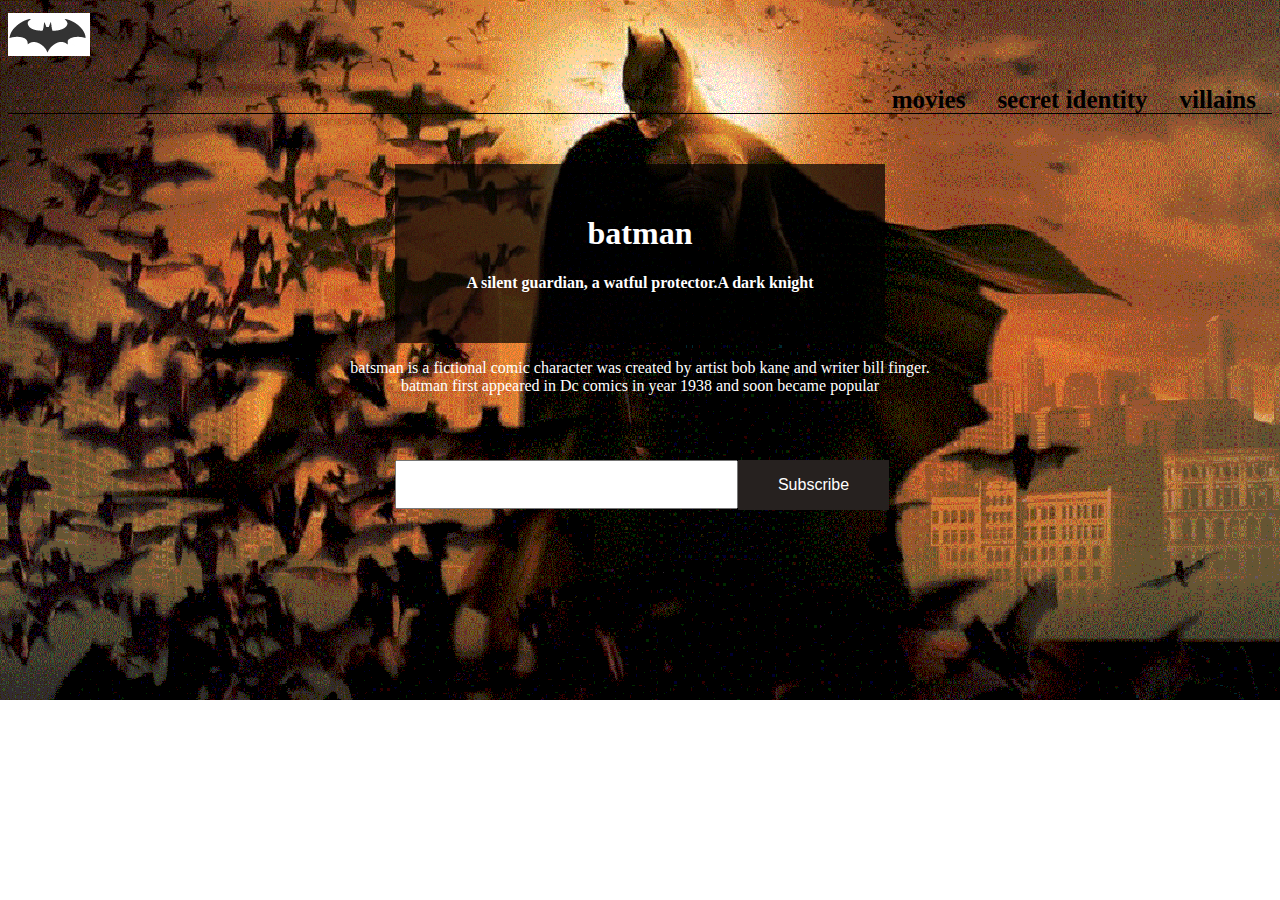
<file: index.html>
<html>
    <head>
        <title>Batsman page</title>
<link rel="stylesheet" type="text/css" href="navigation.css">
<link rel="stylesheet" type="text/css" href="necss.css">
    </head>
  <body background="bat_cover.gif" style="background-repeat:no-repeat;">
<div id="header">
            
                <img src="bat_logo.PNG" alt="Batman">
           
            <nav>
            <ul>
                <li><b><a href="image.html">villains</a></b></li>
                <li><b><a href="table.html">secret identity</a></b></li>
                <li><b><a href="movies.html">movies</a></b></li>
            </ul>
        
        </nav>
        </div>
<center>
<div id="content">
<h1>batman</h1>
<h4>A silent guardian, a watful protector.A dark knight</h4> 
 </div>
</center>
<center>
<p>batsman is a fictional comic character was created by artist bob kane and writer bill finger.<br>
batman first appeared in Dc comics in year 1938 and soon became popular</p> 
</center>
<div>
<center>
<h4> Subscribe to our newsletter </h4>
</center>
</div>
<div>
<center>
<input type="text">
<input type="submit" value="Subscribe" id="subscribe">
</center>
</div>
  </body>
</html>
</file>
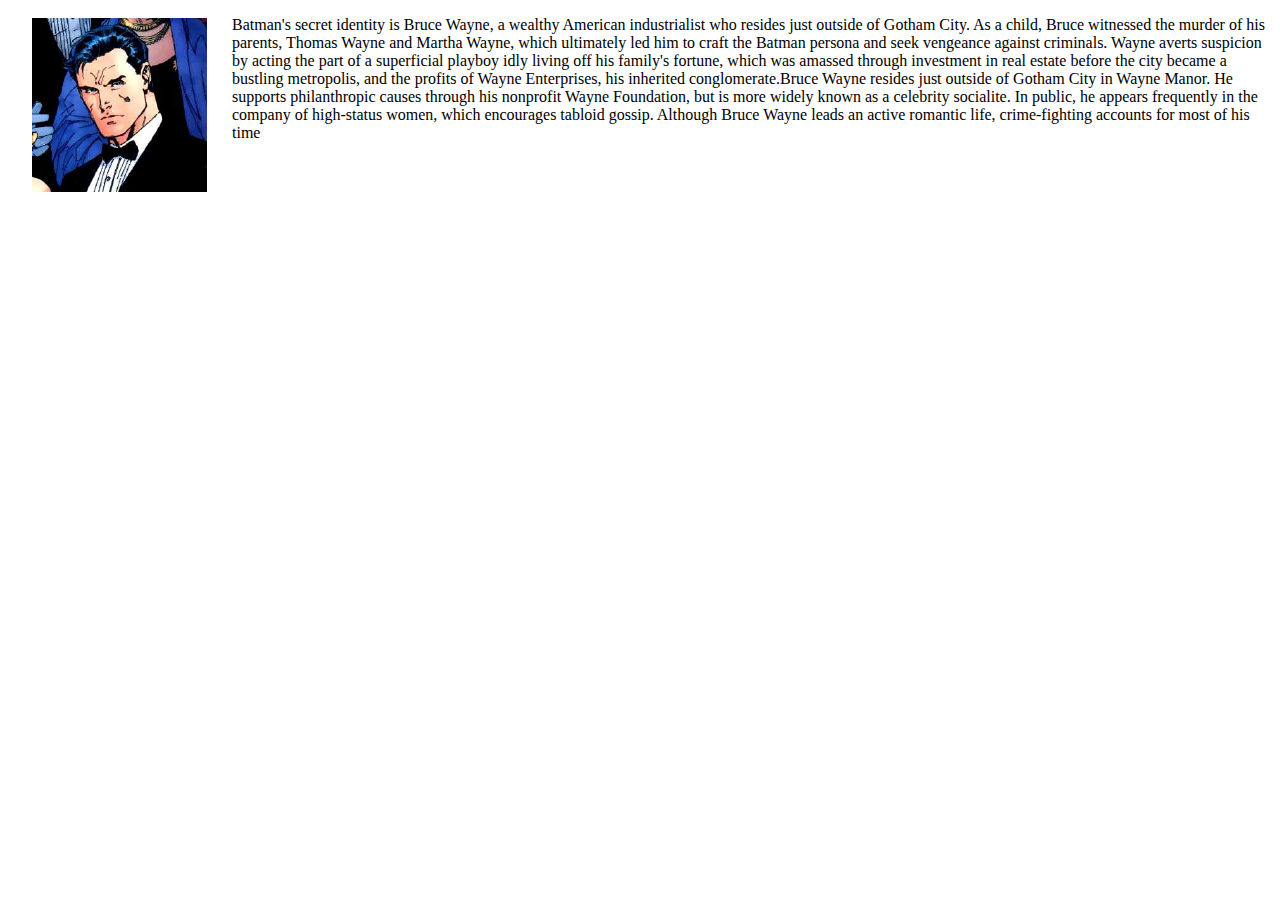
<file: image.html>
<!DOCTYPE html>
<!--
To change this license header, choose License Headers in Project Properties.
To change this template file, choose Tools | Templates
and open the template in the editor.
-->
<html>
    <head>
        <title>TODO supply a title</title>
        <link rel="stylesheet" type="text/css" href="image.css">
    </head>
    <body>
        <div>
            <img src="wayne.PNG" alt="bruce wayne" id="image" >
        
<p>Batman's secret identity is Bruce Wayne, a wealthy
American industrialist who resides just outside of Gotham City. As a child, Bruce
witnessed the murder of his parents, Thomas Wayne and Martha Wayne, which
ultimately led him to craft the Batman persona and seek vengeance against
criminals. Wayne averts suspicion by acting the part of a superficial playboy idly
living off his family's fortune, which was amassed through investment in real
estate before the city became a bustling metropolis, and the profits of Wayne
Enterprises, his inherited conglomerate.Bruce Wayne resides just outside of
Gotham City in Wayne Manor. He supports philanthropic causes through his
nonprofit Wayne Foundation, but is more widely known as a celebrity socialite.
In public, he appears frequently in the company of high-status women, which
encourages tabloid gossip. Although Bruce Wayne leads an active romantic life,
crime-fighting accounts for most of his time</p>
</div>
    </body>
</html>
</file>
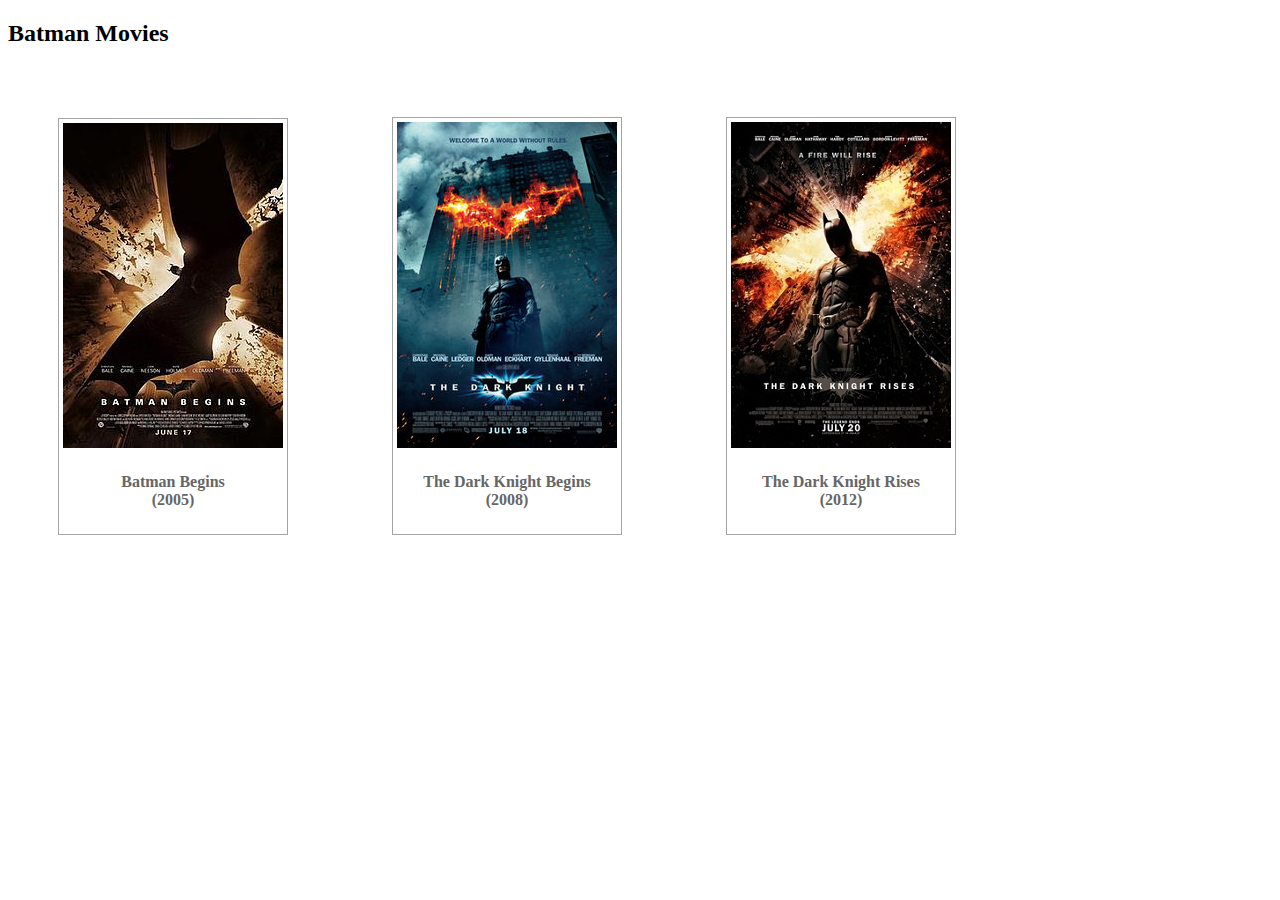
<file: movies.html>
<!DOCTYPE html>
<!--
To change this license header, choose License Headers in Project Properties.
To change this template file, choose Tools | Templates
and open the template in the editor.
-->
<html>
    <head>
        <title>TODO supply a title</title>
        <link rel="stylesheet" type="text/css" href="movies.css">
    </head>
    <body>
        <div id=batsman movies>
<h2> Batman Movies</h2>
</div>
       <div class="thumbnail" >
<img src="batman_begins.jpg" alt="Bruce Wayne">
<h4> Batman Begins <br> (2005) </h4>
</div>
<div class="thumbnail">
    <img src="dark_knight.jpg" alt="Bruce Wayne" />
<h4> The Dark Knight Begins <br> (2008) </h4>
</div>
<div class="thumbnail">
<img src="dark_knight_r.jpg" alt="Bruce Wayne" >
<h4> The Dark Knight Rises <br> (2012) </h4>
</div>
    </body>
</html>
</file>
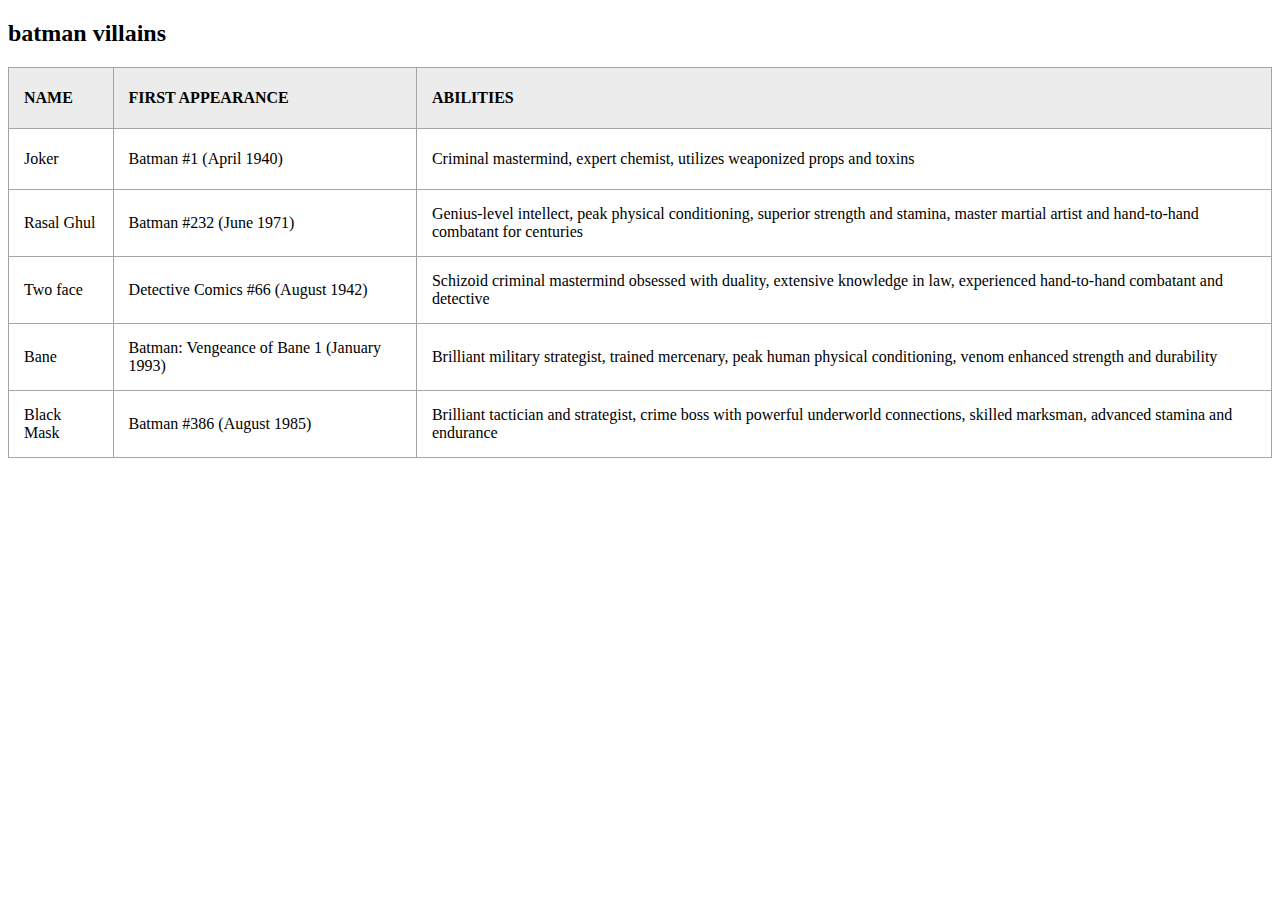
<file: table.html>
<!DOCTYPE html>
<!--
To change this license header, choose License Headers in Project Properties.
To change this template file, choose Tools | Templates
and open the template in the editor.
-->
<html>
    <head>
        <title>TODO supply a title</title>
        <link rel="stylesheet" type="text/css" href="table.css">
    </head>
    <body>
        <div id="villains">
            <h2>batman villains</h2>
            
    <table>
        <tbody>
            <tr>
    <th>   NAME</th>
    <th>FIRST APPEARANCE</th>	
    <th>ABILITIES</th>
            </tr>
            <tr><td>Joker</td><td>Batman #1 (April 1940)</td>	<td>Criminal mastermind, expert chemist, utilizes weaponized props and toxins</td></tr>
            
            <tr><td>Rasal Ghul</td><td>Batman #232 (June 1971)</td><td>Genius-level intellect, peak physical conditioning, 
superior strength and stamina,
master martial artist and hand-to-hand combatant for centuries</td></tr>
            <tr><td>Two face</td><td>Detective Comics #66 (August 1942)</td>	
<td>Schizoid criminal mastermind obsessed with duality, extensive knowledge in law,
    experienced hand-to-hand combatant and detective</td></tr>
            <tr><td>Bane</td><td>Batman: Vengeance of Bane 1 (January 1993)</td><td>Brilliant military strategist, trained mercenary,
                    peak human physical conditioning, venom enhanced strength and durability</td></tr>
            <tr><td>Black Mask</td><td>Batman #386 (August 1985)</td><td>Brilliant tactician and strategist, 
                    crime boss with powerful underworld connections, skilled marksman, advanced stamina and endurance</td></tr>
        </tbody>
    </table>
</div>
    </body>
</html>
</file>
<file: navigation.css>
.thumbnail {
display: inline-block;
height: auto;
padding: 4px;
margin-bottom: 20px;
background-color: #fff;
border: 1px solid #a4a4a4;
text-align: center;
color: #666;
margin: 50px;
}
ul{
    padding-bottom: 20px;
}
li{
    list-style-type: none;
font-size: 25px;
}
li a {
    display: block;
    color: black;
    padding: 14px 16px;
    text-decoration: none;
    float: right;
}
.logo{
    float: left;
    height: 50px;
}
#header{
    padding: 5px 0px;
    border-bottom: 1px solid;
}/*
To change this license header, choose License Headers in Project Properties.
To change this template file, choose Tools | Templates
and open the template in the editor.
*/
/* 
    Created on : 7 May, 2020, 10:55:13 PM
    Author     : nikita gupta
*/
</file>
<file: necss.css>
#image{
float:left;
padding: 0px 20px 20px 20px;
}
#identity{
overflow:auto;
}
p{
color:white;
}
background-image{
background: url("bat_cover.gif");
height: 400px;
    width: 600px;
padding-top: 50px;
color: #fff;
margin-top: 25px;
}
#content {
background-color: rgba(0, 0, 0, 0.7);
max-width: 450px;
padding:30px 20px;
margin-top:50px;
color: rgba(255, 255, 255, 1.0);
}
input {
padding: 14px 70px;
font-size: 15px;
margin-bottom: 30px;
}
#subscribe {
border: none;
background-color: #26211f;
color: white;
font-size: 16px;
margin: 4px -4px;
padding: 16px 40px;
}
.container {
padding: 20px;
margin: auto;
width: 100%;
overflow-x: hidden;
}
@media(min-width: 320px) {   .container {
width: 320px; } }
@media(min-width: 481px) {   .container {
width: 481px; } }
@media(min-width: 641px) {   .container {
width: 641px; } }
@media(min-width: 961px) {   .container {
width: 961px; } }
@media(min-width: 1000px) {   .container {
width: 1000px; } }
@media (max-width:481px) {
.box{
width:100%;
}
#image { width:100%; }
h2{ text-align: center; }
}

/*
To change this license header, choose License Headers in Project Properties.
To change this template file, choose Tools | Templates
and open the template in the editor.
*/
/* 
    Created on : 7 May, 2020, 8:32:49 PM
    Author     : nikita gupta
*/
</file>
<file: image.css>
.right{
    float: right;
    padding: 0px;
    border: none;
}
#image{
    float: left;
    padding: 0px 20px 20px 20px;
}

/*
To change this license header, choose License Headers in Project Properties.
To change this template file, choose Tools | Templates
and open the template in the editor.
*/
/* 
    Created on : 7 May, 2020, 9:15:30 PM
    Author     : nikita gupta
*/
</file>
<file: movies.css>
.thumbnail {
display: inline-block;
height: auto;
padding: 4px;
margin-bottom: 20px;
background-color: #fff;
border: 1px solid #a4a4a4;
text-align: center;
color: #666;
margin: 50px;
}/*
To change this license header, choose License Headers in Project Properties.
To change this template file, choose Tools | Templates
and open the template in the editor.
*/
/* 
    Created on : 7 May, 2020, 10:21:05 PM
    Author     : nikita gupta
*/
</file>
<file: table.css>
#content{
    background-color: rgba(0, 0, 0, 0.7);
    max-width: 450px;
    padding: 30px 20px;
    margin-top: 50px;
}
table{
    border: 1px solid;
    width: 100%;
    border-collapse: collapse;
}
th,td{
    padding: 15px;
    border: 1px solid #a4a4a4;
    height: 30px;
}
th{
    text-align: left;
    background-color: #ececec;
}
tr:hover{
background-color:#ffff99;
border: 5px solid black;
}/*
To change this license header, choose License Headers in Project Properties.
To change this template file, choose Tools | Templates
and open the template in the editor.
*/
/* 
    Created on : 7 May, 2020, 9:47:26 PM
    Author     : nikita gupta
*/
</file>
